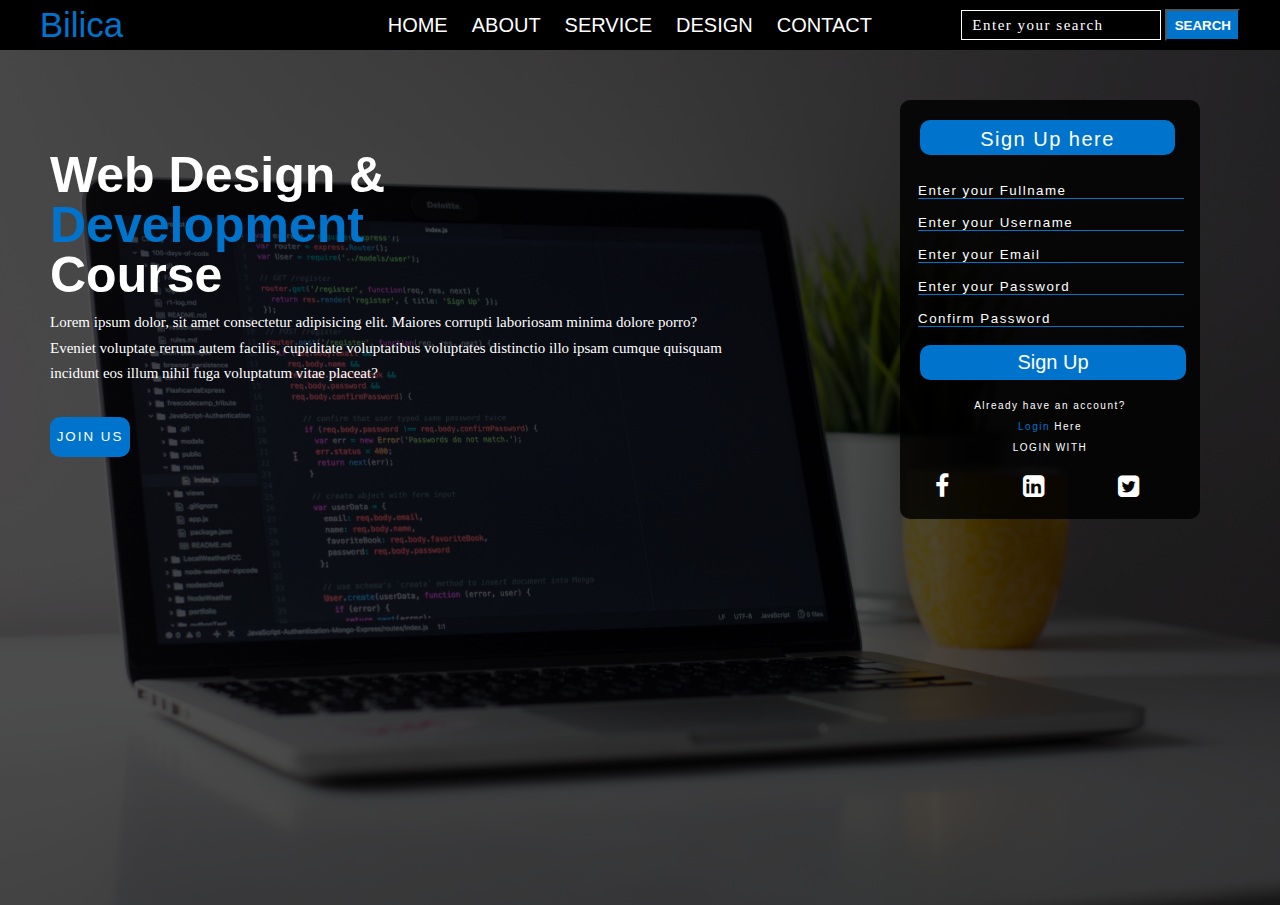
<file: index.html>
<!DOCTYPE html>
<html lang="en">
  <head>
    <meta charset="UTF-8" />
    <meta http-equiv="X-UA-Compatible" content="IE=edge" />
    <meta name="viewport" content="width=device-width, initial-scale=1.0" />
    <title>Course Webdesign</title>
    <link rel="stylesheet" href="style.css" />
    <link
      rel="stylesheet"
      href="https://cdnjs.cloudflare.com/ajax/libs/font-awesome/4.7.0/css/font-awesome.min.css"
    />
  </head>
  <body>
    <nav class="nav-bar">
      <div class="logo">
        <a href=""> Bilica</a>
      </div>
      <ul>
        <li><a href="">Home</a></li>
        <li><a href="">About</a></li>
        <li><a href="">Service</a></li>
        <li><a href="">Design</a></li>
        <li><a href="">Contact</a></li>
      </ul>
      <div class="search">
        <input class="srch" type="search" placeholder="Enter your search" />
        <a href="#"> <button class="btn-1">search</button></a>
      </div>
    </nav>

    <head class="hero-body">
      <div class="hero"></div>
      <div class="hero-head">
        <h1>
          Web Design & <br /><span> Development<br /></span> Course
        </h1>
        <p>
          Lorem ipsum dolor, sit amet consectetur adipisicing elit. Maiores
          corrupti laboriosam minima dolore porro? Eveniet voluptate rerum autem
          facilis, cupiditate voluptatibus voluptates distinctio illo ipsam
          cumque quisquam incidunt eos illum nihil fuga voluptatum vitae
          placeat?
        </p>

        <button><a href="form"> join us</a></button>
      </div>

      <div class="form">
        <p class="signUp">Sign Up here</p>
        <form action="./success.html" class="Reg-form">
          <input
            type="text"
            name="fullName"
            id="fullName"
            placeholder="Enter your Fullname"
            required
          />
          <input
            type=" text"
            name="userName"
            id="userName"
            placeholder="Enter your Username"
            required
          />
          <input
            type="email"
            name="email"
            id="email"
            placeholder="Enter your Email"
          />
          <input
            type="password"
            name="password"
            id="password"
            placeholder="Enter your Password"
            required
          />
          <input
            type="password"
            name="c-password"
            id="c-password"
            placeholder="Confirm Password"
            required
          />
          <a href="#"> <button class="btn-2">Sign Up</button></a>
        </form>
        <p class="account">Already have an account?</p>
        <p><a href="login.html">Login</a> Here</p>

        <div class="social">
          <p class="social-app">Login with</p>
          <a href="#" class="icon"><i class="fa fa-facebook social-app"></i></a>
          <a href="#" class="icon">
            <i class="fa fa-linkedin-square social-app"></i
          ></a>
          <a href="#" class="icon"
            ><i class="fa fa-twitter-square social-app"></i
          ></a>
        </div>
      </div>
    </head>
    <!-- <main class="main">
      <div class="course1">
        <img src="https://picsum.photos/id/237/200/300?random=1">
        <h3> Course</h3>
        <p> Lorem ipsum dolor sit amet consectetur adipisicing elit. Tempora ducimus nemo officiis tempore facere minus praesentium, totam deleniti qui omnis accusantium saepe maxime repellendus eaque consequuntur magni sint esse sapiente.</p>
      </div>
      <div class="course2">
        <img src="https://picsum.photos/id/237/200/300?random=2">
        <h3> Course</h3>
        <p> Lorem ipsum dolor sit amet consectetur adipisicing elit. Tempora ducimus nemo officiis tempore facere minus praesentium, totam deleniti qui omnis accusantium saepe maxime repellendus eaque consequuntur magni sint esse sapiente.</p>
      </div>
      <div class="course3">
        <img src="https://picsum.photos/id/237/200/300?random=3">
        <h3> Course</h3>
        <p> Lorem ipsum dolor sit amet consectetur adipisicing elit. Tempora ducimus nemo officiis tempore facere minus praesentium, totam deleniti qui omnis accusantium saepe maxime repellendus eaque consequuntur magni sint esse sapiente.</p>
      </div>
    </main>

  </body> -->
</html>

<!-- success page
    login page
-->
</file>
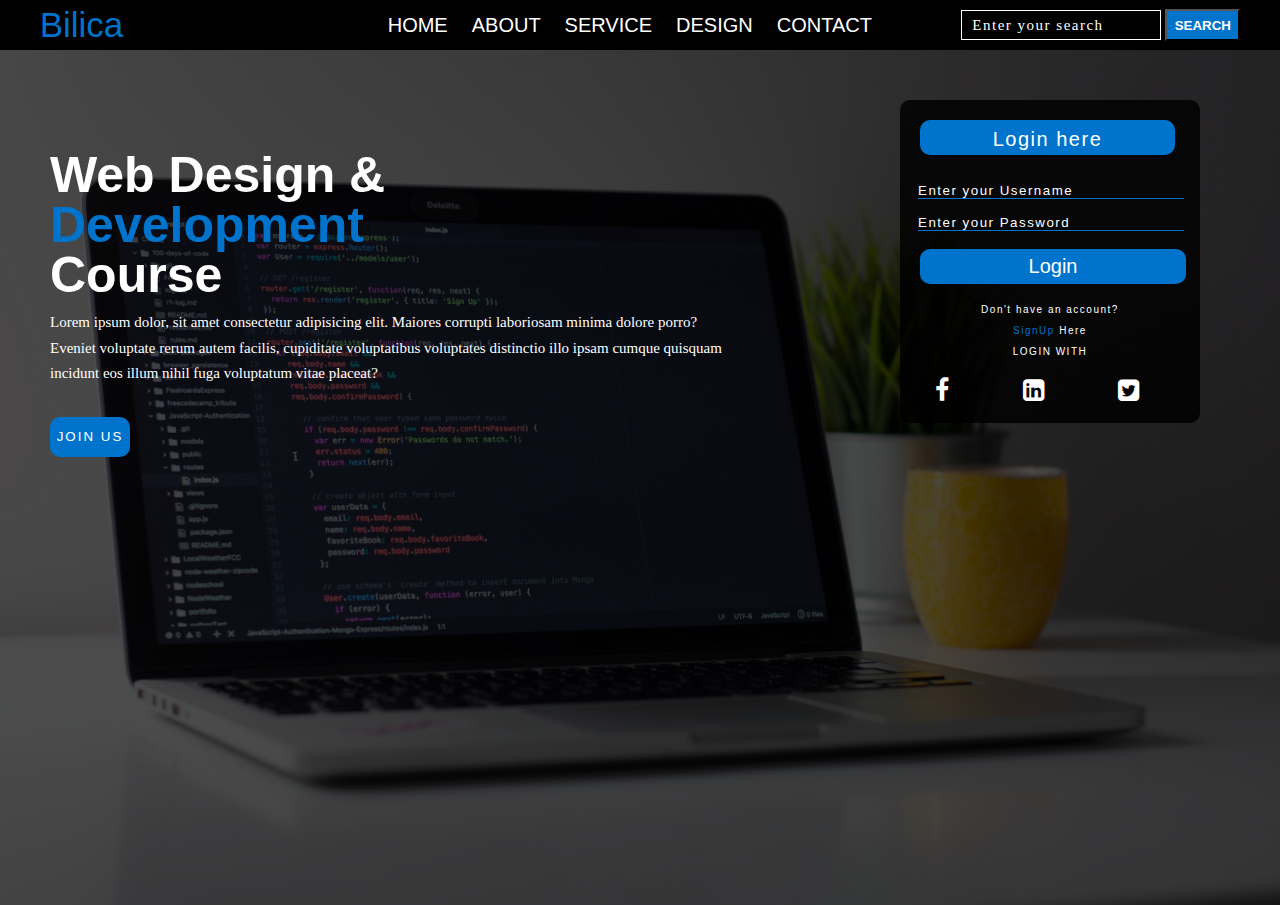
<file: login.html>
<!DOCTYPE html>
<html lang="en">

<head>
    <meta charset="UTF-8">
    <meta http-equiv="X-UA-Compatible" content="IE=edge">
    <meta name="viewport" content="width=device-width, initial-scale=1.0">
    <title>Course Webdesign</title>
    <link rel="stylesheet" href="style.css">
    <link rel="stylesheet" href="https://cdnjs.cloudflare.com/ajax/libs/font-awesome/4.7.0/css/font-awesome.min.css">
</head>

<body>
    <nav class="nav-bar">
        <div class="logo">
            <a href=""> Bilica</a>
        </div>
        <ul>
            <li><a href="">Home</a></li>
            <li><a href="">About</a></li>
            <li><a href="">Service</a></li>
            <li><a href="">Design</a></li>
            <li><a href="">Contact</a></li>
        </ul>
        <div class="search">
            <input class="srch" type="search" placeholder="Enter your search">
            <a href="#"> <button class="btn-1"> search</button></a>
        </div>
    </nav>

    <head class="hero-body">
        <div class="hero"></div>
        <div class="hero-head">
            <h1> Web Design & <br><span> Development<br></span> Course</h1>
            <p> Lorem ipsum dolor, sit amet consectetur adipisicing elit. Maiores corrupti laboriosam minima dolore
                porro? Eveniet voluptate rerum autem facilis, cupiditate voluptatibus voluptates distinctio illo ipsam
                cumque quisquam incidunt eos illum nihil fuga voluptatum vitae placeat?</p>

            <button><a href="#"> join us</a></button>
        </div>

        <div class="form">
            <p class="login">Login here</p>
            <form action="post" class="Reg-form">
                <input type="text" name="userName" id="userName" placeholder="Enter your Username" required>
                <input type="password" name="password" id="password" placeholder="Enter your Password" required>
                <a href="success.html"> <button class="btn-2"> Login </button></a>
            </form>
            <p class="account"> Don't have an account?</p>
            <p><a href="index.html">SignUp</a> Here</p>

            <div class="social">
                <p class="social-app">Login with</p>
                <a href="#" class="icon"><i class="fa fa-facebook social-app"></i></a>
                <a href="#" class="icon"> <i class="fa fa-linkedin-square social-app"></i></a>
                <a href="#" class="icon"><i class="fa fa-twitter-square social-app"></i></a>



            </div>
        </div>
    </head>



</body>

</html>
</file>
<file: style.css>
* {
  margin: 0;
  padding: 0;
  box-sizing: border-box;
}

/* ========================
         navigation bar
============================ */
.nav-bar {
  width: 100%;
  height: 50px;
  background-color: #000;
  display: flex;
  justify-content: space-around;
  text-align: center;
  align-items: center; /*position content in the center of the parent horizontally and vertically*/
}

.nav-bar .logo a {
  font-family: "Franklin Gothic Medium", "Arial Narrow", Arial, sans-serif;
  font-size: 35px;
  margin-right: 5em;
  text-decoration: none;
  color: #0074cc;
}

/* .logo a{
    
} */

.nav-bar ul {
  list-style: none;
}

.nav-bar li {
  display: inline;
  margin: 10px;
  cursor: pointer;
  font-family: "Franklin Gothic Medium", "Arial Narrow", Arial, sans-serif;
  font-size: 20px;
}

.nav-bar li a {
  text-decoration: none;
  text-transform: uppercase;
  color: #fff;
  transition: 0.3s;
}

.nav-bar li a:hover {
  background-color: #fff;
  color: #0074cc;
  padding: 10px 15px;
  border-radius: 10px;
}

.search .srch {
  font-family: "Times New Roman";
  width: 200px;
  height: 30px;
  outline: none;
  font-size: 15px;
  background: transparent;
  border: 1px solid #fff;
  padding: 10px;
}

.search .btn-1 {
  height: 32px;
  width: 75px;
  margin-left: 0px;
  text-transform: uppercase;
  color: #fff;
  background-color: #0074cc;
  transition: 0.3s ease;
  font-weight: bolder;
  transition: 0.4s ease-in-out;
  cursor: pointer;
}

.search .btn-1:hover {
  background-color: #fff;
  color: #0074cc;
}

/*=========================
         Hero section
=========================== */

.hero-body {
  position: relative;
}

.hero {
  width: 100%;
  height: 95vh;
  background-image: url(./images/bg-image.jpg);
  background-position: center;
  background-size: cover;
  /* overflow: hidden; */
  filter: brightness(30%);
}

.hero-head {
  position: absolute;
  top: 150px;
  margin-left: 50px;
  margin-right: 550px;
  height: 200px;
}

.hero-head h1 {
  color: #fff;
  font-family: "Franklin Gothic Medium", "Arial Narrow", Arial, sans-serif;
  font-size: 50px;
  line-height: 1em;
}

.hero-head span {
  color: #0074cc;
}

.hero-head p {
  line-height: 1.7em;
  color: #fff;
  font-family: "Times New Roman";
  font-size: 15px;
  margin-top: 10px;
}

.hero-head button {
  width: 80px;
  height: 40px;
  border: none;
  border-radius: 10px;
  background-color: #0074cc;
  text-transform: uppercase;
  margin-top: 30px;
  font-family: "Franklin Gothic Medium", "Arial Narrow", Arial, sans-serif;
  cursor: pointer;
}

.hero-head a {
  text-decoration: none;
  color: #fff;
  letter-spacing: 2px;
}

/* ==================
form
====================== */
.form {
  width: 300px;
  background: #000000d2;
  position: absolute;
  top: 100px;
  left: 900px;
  border-radius: 10px;
}

.form .signUp {
  margin: 20px;
  width: 85%;
  height: 35px;
  background: #0074cc;
  color: #fff;
  text-align: center;
  padding: 8px;
  border-radius: 10px;
  font-family: "Franklin Gothic Medium", "Arial Narrow", Arial, sans-serif;
  font-size: 20px;
}

.Reg-form {
  margin: 10px;
}

.Reg-form input {
  background-color: transparent;
  border-bottom: 1.5px solid #0074cc;
  border-top: none;
  border-left: none;
  border-right: none;
  width: 95%;
  color: #fff;
  margin: 8px;
}

.Reg-form input:focus {
  outline: none;
  background: transparent;
}

::placeholder {
  color: #fff;
  letter-spacing: 1.5px;
}

.form button {
  margin: 10px 10px;
  height: 35px;
  width: 95%;
  border: none;
  background: #0074cc;
  border-radius: 10px;
  cursor: pointer;
}

.btn-2 {
  color: #fff;
  text-decoration: none;
  font-family: "Franklin Gothic Medium", "Arial Narrow", Arial, sans-serif;
  font-size: 20px;
}

.btn-2:hover {
  background-color: #fff;
  color: #0074cc;
}

.form p {
  color: #fff;
  text-align: center;
  font-family: "Franklin Gothic Medium", "Arial Narrow", Arial, sans-serif;
  font-size: 10px;
  letter-spacing: 1.5px;
  margin-top: 10px;
}

.form p > a {
  text-decoration: none;
  color: #0074cc;
}

.form .social {
  margin: auto;
}

.form .social-app {
  text-transform: uppercase;
  margin-bottom: 20px;
}

.icon {
  /* width: 100%; */
  color: #fff;
  font-size: 25px;
  margin: 0 25px;
  padding: 10px 10px;
}

.icon:hover {
  color: #0074cc;
}

/* ===================
main
====================== */

/* .main{
  margin: 25px;
  display: flexbox;
  justify-content: space-around;
  width: 250px;
  background-color: rgb(193, 193, 193);
  justify-items: center;
}

.main .course1, .course2, .course3{
  width: 300px;
} */

/* ==================
 Login Page
 ===================== */
.form .login {
  margin: 20px;
  width: 85%;
  height: 35px;
  background: #0074cc;
  color: #fff;
  text-align: center;
  padding: 8px;
  border-radius: 10px;
  font-family: "Franklin Gothic Medium", "Arial Narrow", Arial, sans-serif;
  font-size: 20px;
}

/* ===================
Success Page
======================= */

.success {
  width: 300px;
  height: 250px;
  margin-left: 450px;
  margin-top: 100px;
  background: #000000d2;
  border-radius: 10px;
}

.success i {
  /* width: 100%; */
  color: #fff;
  font-size: 100px;
  /* justify-content: center; */
  margin-top: 10px;
  margin-left: 100px;
  /* padding: 50px 50px; */
}

.success h2 {
  color: #0074cc;
  text-align: center;
  padding: 8px;
  border-radius: 10px;
  font-family: "Franklin Gothic Medium", "Arial Narrow", Arial, sans-serif;
  font-size: 20px;
}

.success p {
  margin: 20px;
  width: 85%;
  height: 35px;
  background: #0074cc;
  color: #fff;
  text-align: center;
  border-radius: 10px;
  font-family: "Franklin Gothic Medium", "Arial Narrow", Arial, sans-serif;
  font-size: 20px;
}

.success a {
  text-decoration: none;
}
</file>
